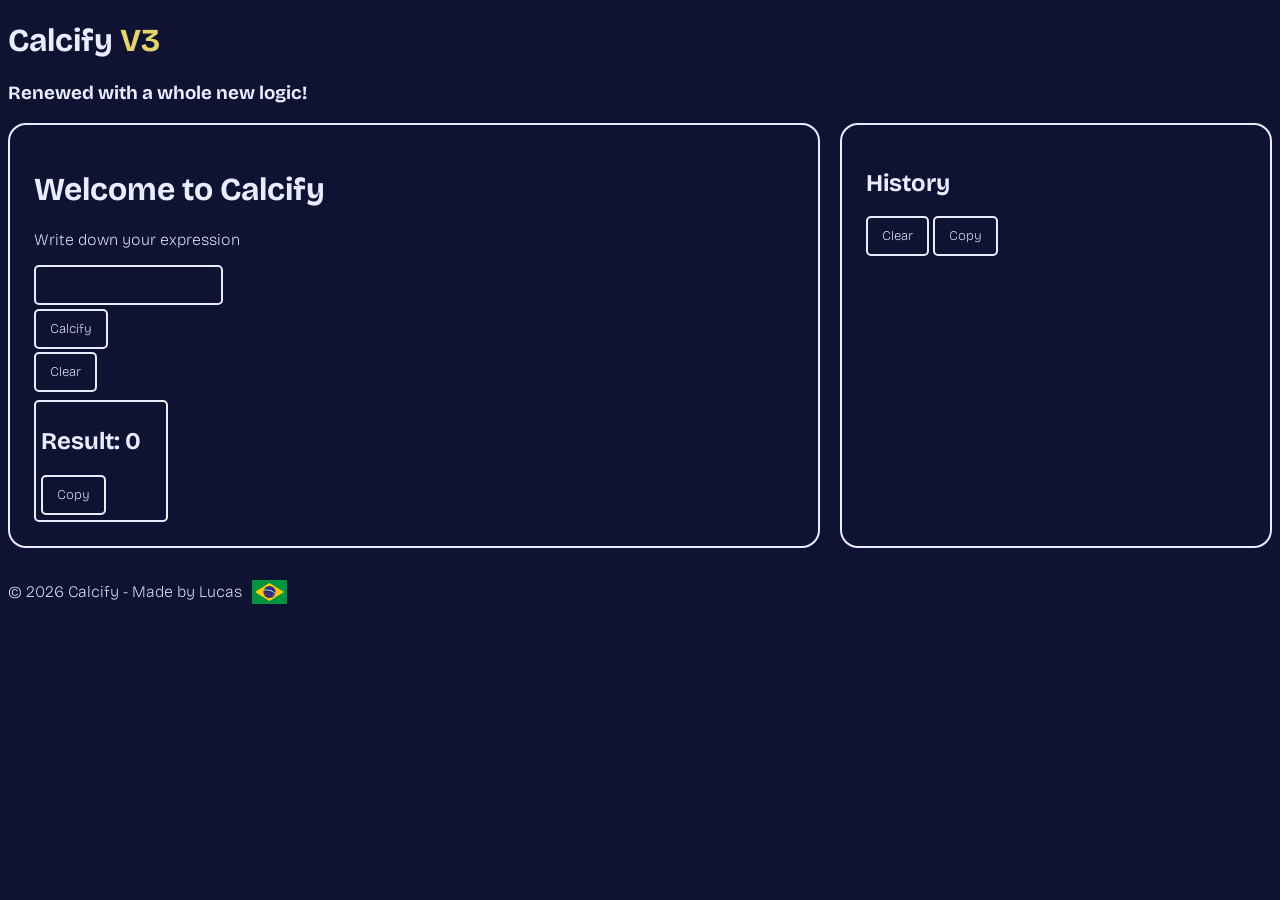
<file: tools/calcify/index.html>
<!DOCTYPE html>
<html lang="en">

<head>
  <meta charset="UTF-8" />
  <meta name="viewport" content="width=device-width, initial-scale=1.0" />

  <link rel="stylesheet" href="css/style.css" />
  <script src="js/script.js" defer></script>

  <link rel="apple-touch-icon" sizes="180x180" href="assets/favicon/apple-touch-icon.png">
  <link rel="icon" type="image/png" sizes="32x32" href="assets/favicon/favicon-32x32.png">
  <link rel="icon" type="image/png" sizes="16x16" href="assets/favicon/favicon-16x16.png">
  <link rel="manifest" href="assets/favicon/site.webmanifest">

  <title>Calcify V3</title>
</head>

<body>
  <header>
    <h1>
        Calcify
        <span class="badge">V3</span>
    </h1>
    <h3>Renewed with a whole new logic!</h3>
  </header>

  <main>
    <div class="Calculator">
      <h1>Welcome to Calcify</h1>
      <p>Write down your expression</p>

      <div class="input-row">
        <input type="text" id="Input" name="Input" aria-label="Calculator expression">

        <div class="operators">
          <button class="calcify-button" onclick="calculate()"> Calcify </button>
        </div>
      </div>


      <div class="mobile-keypad">
        <button class="key" data-value="7">7</button>
        <button class="key" data-value="8">8</button>
        <button class="key" data-value="9">9</button>
        <button class="key" data-value="/" aria-label="divide">÷</button>

        <button class="key" data-value="4">4</button>
        <button class="key" data-value="5">5</button>
        <button class="key" data-value="6">6</button>  <!--holy buttons 😭 -->
        <button class="key" data-value="*" aria-label="multiply">×</button>

        <button class="key" data-value="1">1</button>
        <button class="key" data-value="2">2</button>
        <button class="key" data-value="3">3</button>
        <button class="key" data-value="-" aria-label="minus">-</button>

        <button class="key" data-value="0">0</button>
        <button class="key" data-value="." aria-label="Decimal point">.</button>
        <button class="key" data-value="(" aria-label="Open parenthesis">(</button>
        <button class="key" data-value=")" aria-label="Close parenthesis">)</button>

        <button class="key" data-value="^" aria-label="power">^</button>
        <button class="key" data-value="%">mod</button>
        <button class="key" data-value="+" aria-label="plus">+</button>

        <button class="key delete-key">DEL</button>
      </div>


      <button class="clear-button" onclick="clearAll()">Clear</button>

      <div class="result" aria-live="polite">
        <h2 id="result">Result: 0</h2>
        <button id="copyResult" onclick="copyResult()">Copy</button>
      </div>
      
      <div class="HowTo">
          <h2>How can I calculate this?</h2>
          <button onclick="showMe()">Show Me!</button>
          <p id="howTo"></p>
      </div>

    </div>
    <div class="History">
      <h2>History</h2>
      <p id="calcHistory"></p>
      <button onclick="clearHistory()">Clear</button>
      <button id="copyHistory"onclick="copyHistory()">Copy</button>
    </div>
  </main>

  <footer>
    <p>&copy; 2026 Calcify - Made by Lucas</p>
    <img src="../../assets/images/Brasil.svg">
  </footer>
</body>

</html>
</file>
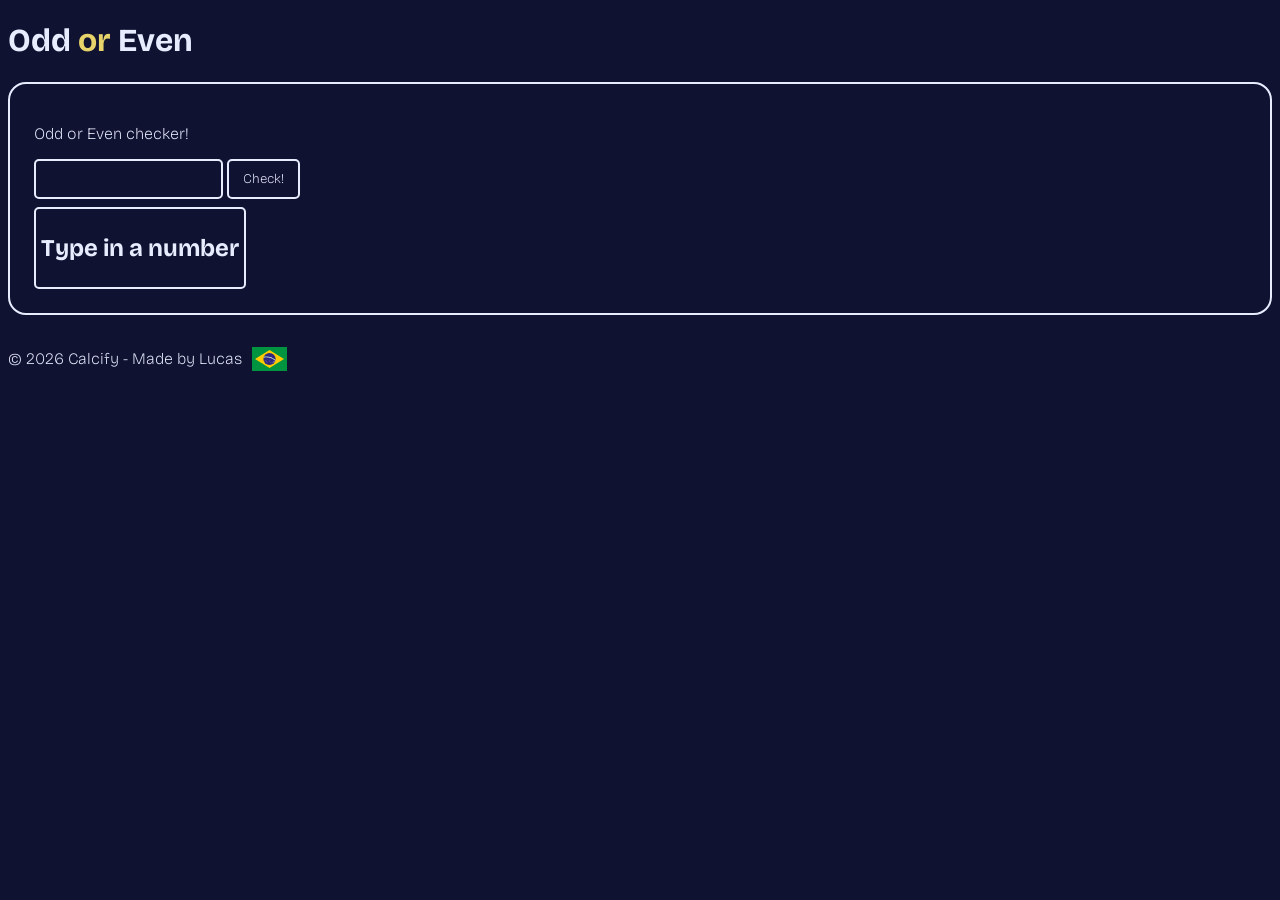
<file: tools/odd/index.html>
<!DOCTYPE html>
<html lang="en">

<head>
  <meta charset="UTF-8" />
  <meta name="viewport" content="width=device-width, initial-scale=1.0" />

  <link rel="stylesheet" href="..\calcify\css\style.css" />
  <script src="..\calcify\js\script.js"></script>

  <title>Odd or Even</title>
</head>

<body>
  <header>
    <h1>
        Odd
        <span class="badge">or</span>
        Even
    </h1>
  </header>

  <main>
    <div class="Calculator">
      <p>Odd or Even checker!</p>
      <input type="text" id="OddOrEven" name="OddOrEven">
      <button onclick="oddOreven()"> Check! </button>
      <div class="result">
        <h2 id="result2">Type in a number</h2>
      </div>
    </div>
  </main>

  <footer>
    <p>&copy; 2026 Calcify - Made by Lucas</p>
    <img src="../../assets/images/Brasil.svg">
  </footer>
</body>

</html>
</file>
<file: tools/calcify/css/style.css>
@import url('https://fonts.googleapis.com/css2?family=Bricolage+Grotesque:opsz,wght@12..96,200..800&display=swap');

:root {
    --background: #101231;
    --surface: #181C46;

    --text: #E8ECFF;
    --muted: #A7AEC9;

    --accent: #b5a2fc;
    --border: #E8ECFF;

    --secondary: #E6D36A;
}


main{
    display: flex;
    gap: 20px;
}

body{
    background-color: var(--background);
    color: var(--text);
    font-family: "Bricolage Grotesque", sans-serif;
    font-optical-sizing: auto;
    font-weight: 200;
    font-style: normal;
    font-variation-settings: "wdth" 100;
}

.badge {
    color: var(--secondary);
}

.active-step {
    color: var(--accent);
}

.result
{
    border: 2px solid var(--border);
    border-radius: 5px;
    margin-top: 0.5rem;
    width: fit-content;
    padding: 5px;
    min-width: 120px;
}

.Calculator , 
.History
{
    border: 2px solid var(--border);
    padding: 24px;
    border-radius: 18px;
    margin-bottom: 2rem;
}

.Calculator
{
    flex: 2;
    position: relative;
}

#howTo {
    display: none;
    overflow-wrap: anywhere;
}

.HowTo
{
    display: none;
    position: absolute;
    top: 75px;
    left: 35%;
    right: auto;
    padding: 20px;
    border-radius: 15px;
    margin-bottom: 2rem;

    overflow-y: auto;
    overflow-x: hidden;
}

.History
{
    flex: 1;
    max-height: 665px;
    overflow-y: auto;

    scrollbar-width: thin;
    scrollbar-color: var(--accent) transparent;
}

.History::-webkit-scrollbar {
    width: 6px;
}
.History::-webkit-scrollbar-track {
    background: transparent;
    margin-block: 12px;
}
.History::-webkit-scrollbar-thumb {
    background: var(--border);
    border-radius: 999px;
}
.History::-webkit-scrollbar-thumb:hover{
    background: var(--accent);
}

input, button
{
    font-family: "Bricolage Grotesque", sans-serif;
    font-optical-sizing: auto;
    font-weight: 200;
    font-style: normal;
    font-variation-settings: "wdth" 100;
    color: var(--text);
    background-color: var(--background);
    border: 2px solid var(--border);
    border-radius: 5px;
    padding: 10px 14px;
}

button, input
{
    transition: 0.2s ease;
}

button:hover, input:hover
{
    color: var(--background);
    background-color: var(--border);
    font-weight: 500;
}

button:hover
{
    cursor: pointer;
}

button:active
{
    color: var(--accent);
    font-weight: 500;
}

input:focus
{
    cursor:text;
}

button:focus-visible,
input:focus-visible,
a:focus-visible{
    outline: 3px solid var(--secondary);
    outline-offset: 3px;
}


.operators
{
    margin: 0.2rem auto;
}

.mobile-keypad{
    display:none;   
}

footer {
    display: flex;
    align-items: center;
    gap: 10px;
}

footer img {
    width: 35px;
    height: auto;
}

footer p {
    margin: 0;
}


@media (max-width: 600px) 
{
    main
    {
        display: block;
    }
    .result
    {
        width: 90%;
    }
    input
    {
        margin-bottom: 0.5rem;
    }
    .operators
    {
        align-items: center;
    }
    .mobile-keypad {
        display: grid;
        grid-template-columns: repeat(4, 1fr);
        gap: 8px;

        width: 100%;
        margin-top: 10px;
        margin-bottom: 12px;

        transition: 0.1s;
    }

    .mobile-keypad button {
        min-height: 48px;
    }

    .HowTo {
        position: static;
        box-sizing: border-box;
        border: 2px solid var(--border);
        border-radius: 16px;
        padding: 20px;
        margin-top: 20px;
        width: 100%;
    }
    
    .key[data-value="+"],
    .key[data-value="-"],
    .key[data-value="/"],
    .key[data-value="%"],
    .key[data-value="^"],
    .key[data-value="*"],
    .key[data-value="."],
    .key[data-value=")"],
    .key[data-value="("]{
        font-size: 1.4rem
    }

    .key[data-value="0"],
    .key[data-value="1"],
    .key[data-value="2"],
    .key[data-value="3"],
    .key[data-value="4"],
    .key[data-value="5"],
    .key[data-value="6"],
    .key[data-value="7"],
    .key[data-value="8"],
    .key[data-value="9"]{
        font-weight: 400;
        font-size: large;
    }

    .clear-button{
        font-weight: 400;
        font-size: large;
    }

    .delete-key{
        font-weight: 400;
    }

    .calcify-button{
        font-size: medium;
    }    
    .key:active {
        transform: scale(0.96);
    }

    .input-row {
        display: flex;
        gap:8px;
    }

    .input-row input {
        flex: 1;
        min-width: 0;
        margin-bottom: 0;
    }

    .input-row .operators {
        margin: 0;
    }

    .clear-main {
        display: block;
        margin-left: auto;
        margin-top: 8px;
    }
}
</file>
